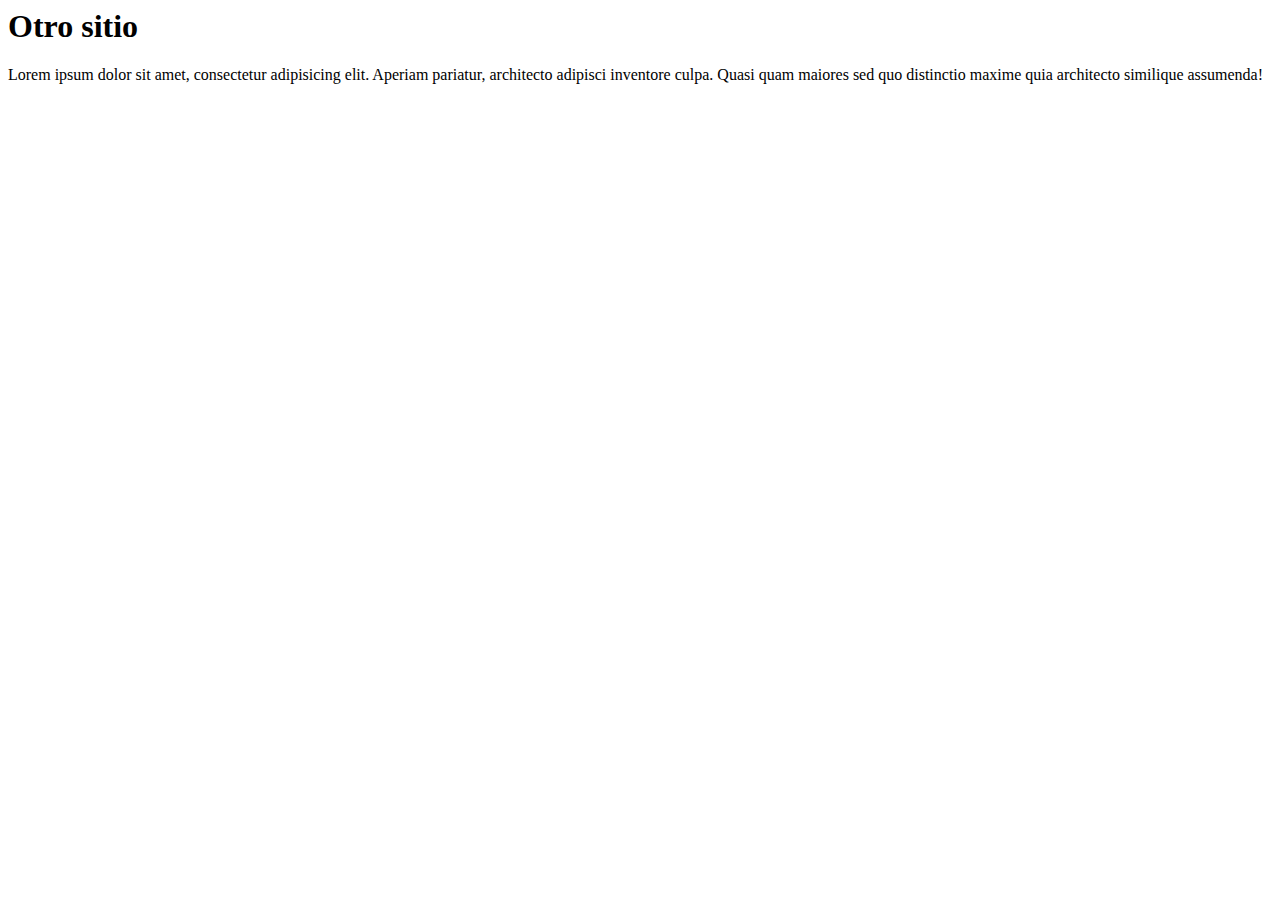
<file: otro.html>
<!-- HTML: Hyper Text Markup Language -->

<html>

   <head>

      <title>Otro sitio</title>

      <meta charset="utf-8">

   </head>

   <body>

      <h1>Otro sitio</h1>

      <p>Lorem ipsum dolor sit amet, consectetur adipisicing elit. Aperiam pariatur, architecto adipisci inventore culpa. Quasi quam maiores sed quo distinctio maxime quia architecto similique assumenda!</p>
   </body>

</html>
</file>
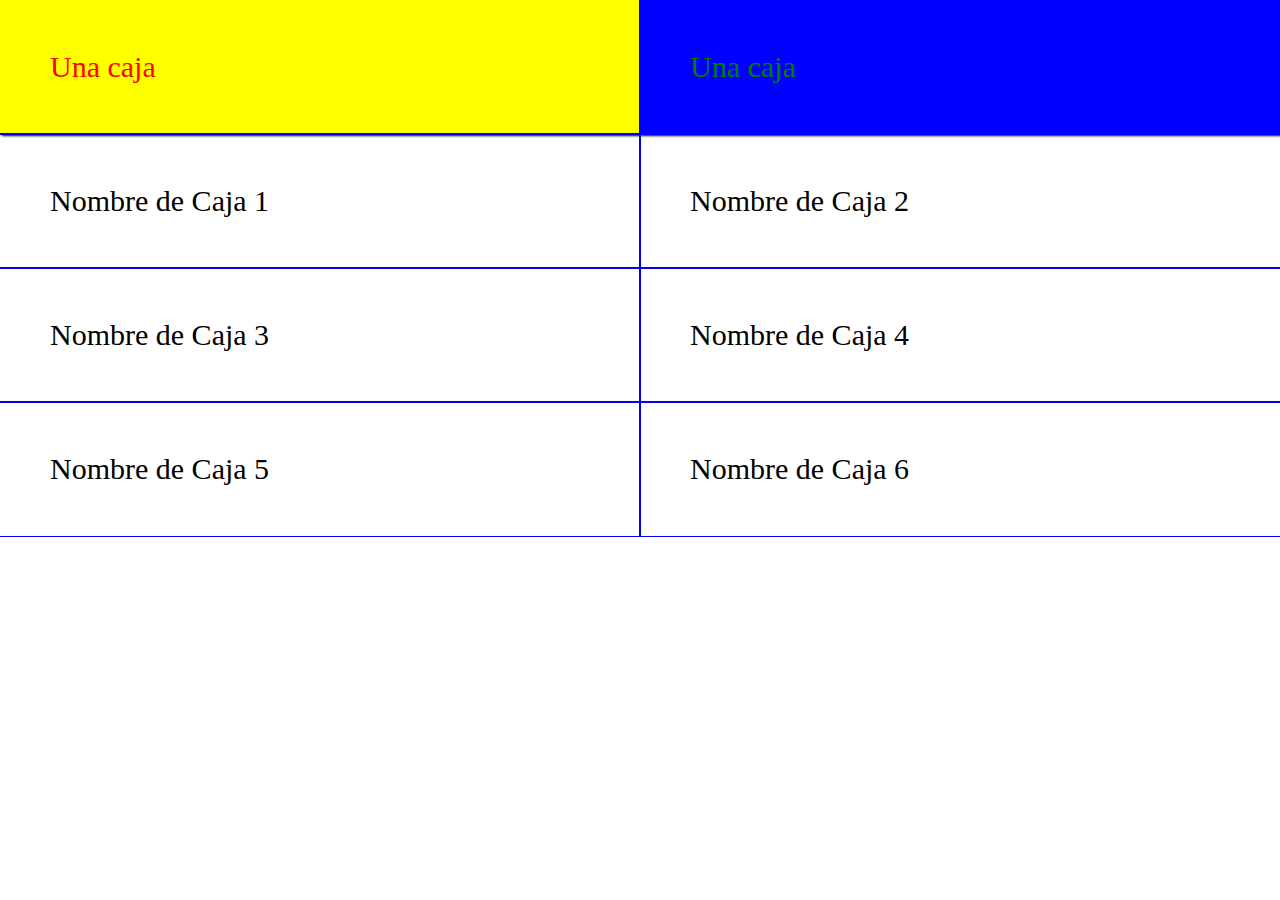
<file: ejemplo01/ejemplo-completo.html>
<!DOCTYPE html>
<!-- html>head+body -->
<html>
   <head>
      <!-- meta[charset=utf-8] -->
      <meta charset="utf-8">
      <title>
         Ejemplo Completo
      </title>

      <style>
         /* Selector por etiqueta */
         div {
            outline: 1px solid blue;
            padding: 50px;
            font-size: 30px;
         }

         /* Selector por identidad */
         #caja1 {
            color: red;
            background-color: yellow;
         }

         #caja2 {
            color: green;
            background-color: blue;
         }

         /* Selector por clase */

         .caja {
            /* bxsh */
            box-shadow: 2px 2px 2px black;
         }

         .mitad {
            /* w50% */
            width: 50%;
            /* fl */
            float: left;

            box-sizing: border-box;

         }

         body {
            margin:0;
         }
      </style>

   </head>
   <body>

      <!-- #caja1.caja{Una caja} -->
      <!-- #caja2.caja{Una caja} -->
      <div id="caja1" class="caja mitad">Una caja</div>
      <div id="caja2" class="caja mitad">Una caja</div>

      <!-- .mitad{Nombre de Caja $}*6 -->
      <div class="mitad">Nombre de Caja 1</div>
      <div class="mitad">Nombre de Caja 2</div>
      <div class="mitad">Nombre de Caja 3</div>
      <div class="mitad">Nombre de Caja 4</div>
      <div class="mitad">Nombre de Caja 5</div>
      <div class="mitad">Nombre de Caja 6</div>

      <script src="jquery-1.12.3.min.js"></script>

      <script>

         $(document).ready( function() {

            $('#caja1').click(function() {


                  $('#caja2').css({ backgroundColor: 'red' });

                  $('.caja').animate({
                     padding: 150,
                     marginTop: 300
                  }, 5000 );


            });

         });

      </script>

      <script>

         // document.getElementById("caja1").onclick=function(){
         //
         //    document.getElementById("caja2").style.backgroundColor="red";
         //
         // };

      </script>


   </body>
</html>
</file>
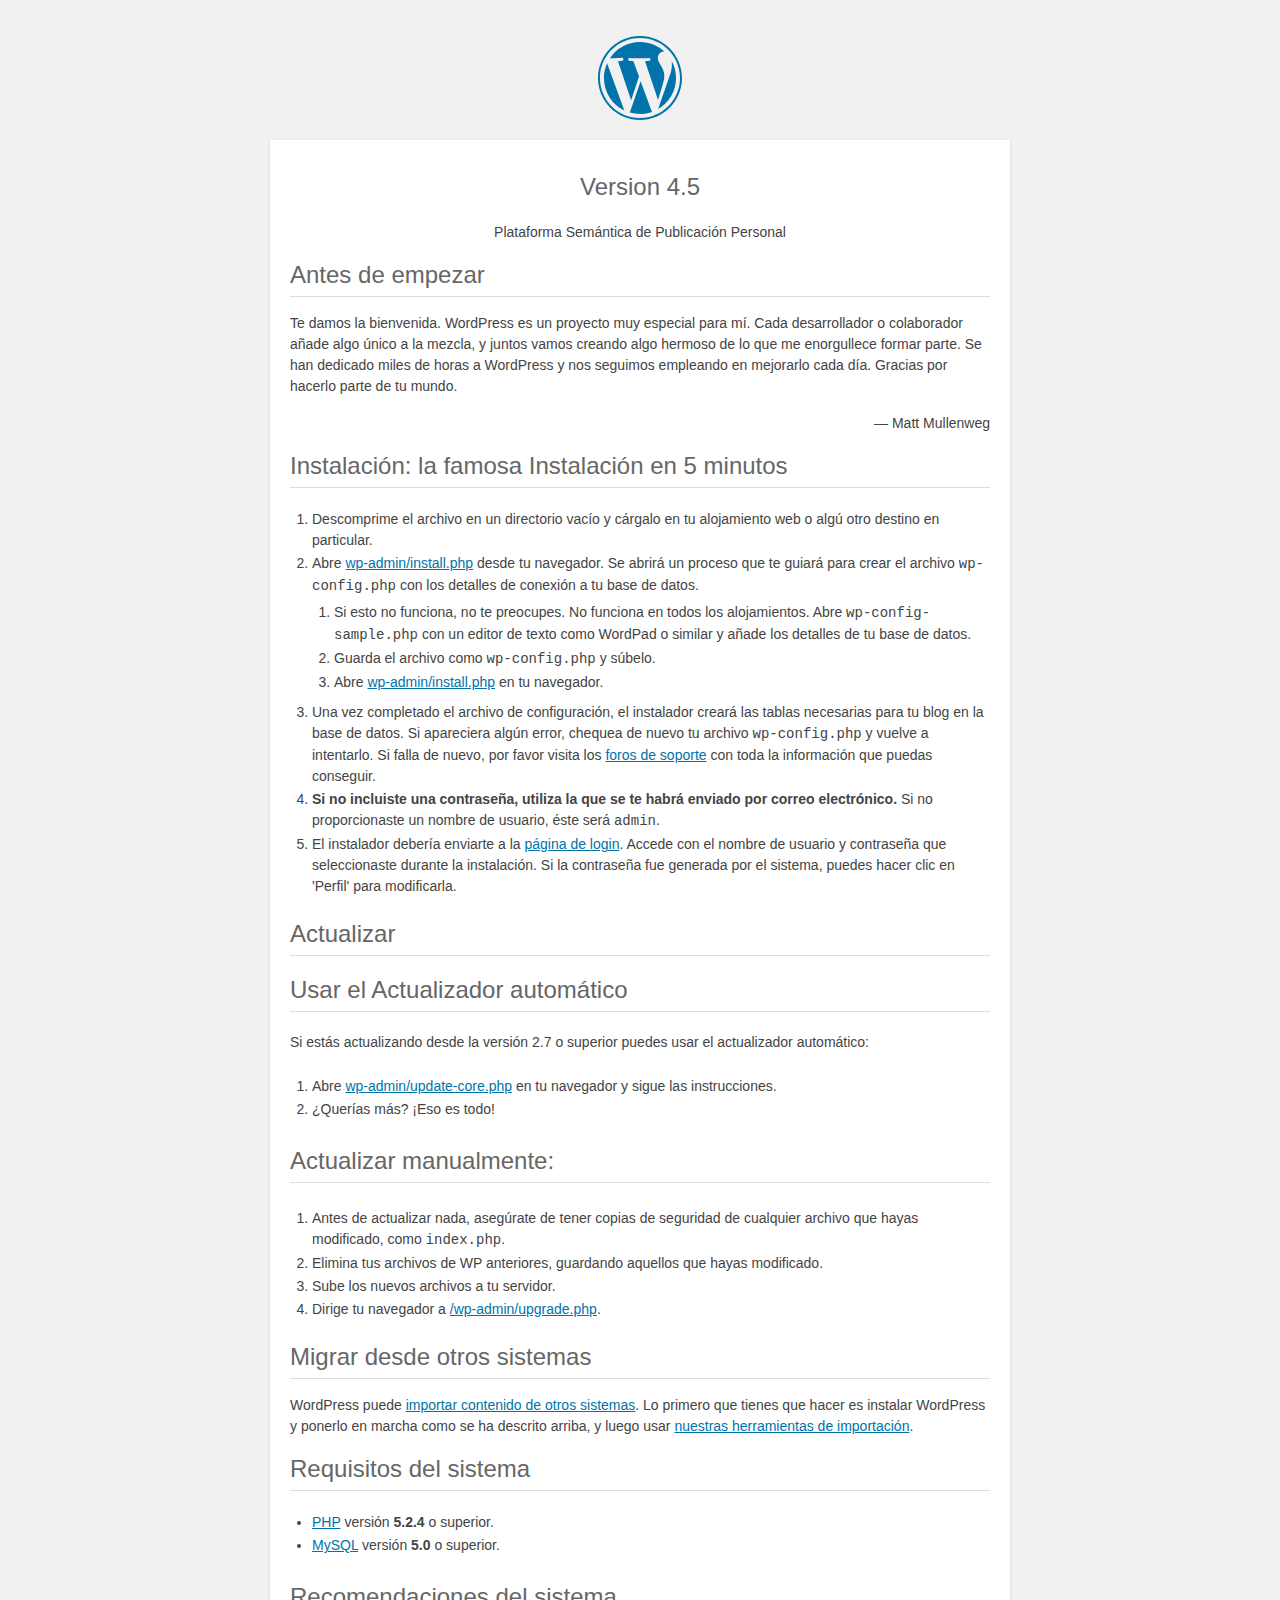
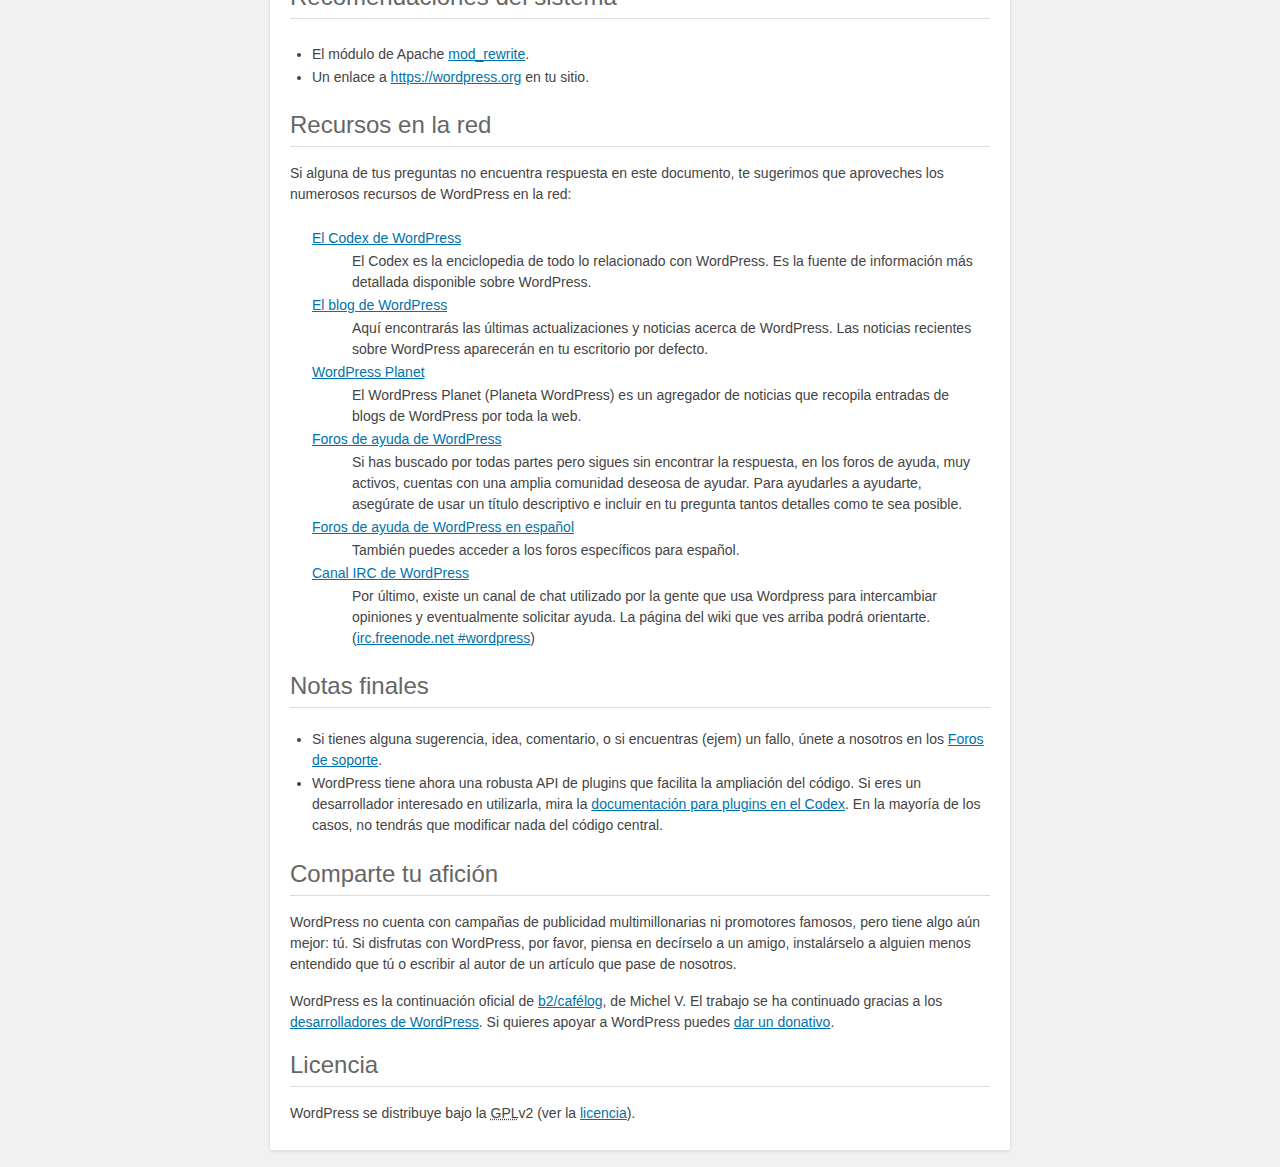
<file: ejemplo_wordpress/readme.html>
<!DOCTYPE html>
<html>
<head>
    <meta name="viewport" content="width=device-width" /> 
	<meta http-equiv="Content-Type" content="text/html; charset=utf-8" />
	<title>WordPress &#8250; Léeme</title>
	<link rel="stylesheet" href="wp-admin/css/install.css?ver=20100228" type="text/css" />
</head>
<body>
<h1 id="logo">
	<a href="http://wordpress.org/"><img alt="WordPress" src="wp-admin/images/wordpress-logo.png" /></a>
	<br /> Version 4.5
</h1>
<p style="text-align: center">Plataforma Semántica de Publicación Personal</p>

<h1>Antes de empezar</h1>
<p>Te damos la bienvenida. WordPress es un proyecto muy especial para mí. Cada desarrollador o colaborador a&ntilde;ade algo único a la mezcla, y juntos vamos creando algo hermoso de lo que me enorgullece formar parte. Se han dedicado miles de horas a WordPress y nos seguimos empleando en mejorarlo cada día. Gracias por hacerlo parte de tu mundo.</p>
<p style="text-align: right">&#8212; Matt Mullenweg</p>

<h1>Instalación: la famosa Instalación en 5 minutos</h1>
<ol>
	<li>Descomprime el archivo en un directorio vac&iacute;o y c&aacute;rgalo en tu alojamiento web o alg&uacute; otro destino en particular.</li>
	<li>Abre <span class="file"><a href="wp-admin/install.php">wp-admin/install.php</a></span> desde tu navegador. Se abrirá un proceso que te guiará para crear el archivo <code>wp-config.php</code> con los detalles de conexión a tu base de datos.
		<ol>
			<li>Si esto no funciona, no te preocupes. No funciona en todos los alojamientos. Abre <code>wp-config-sample.php</code> con un editor de texto como WordPad o similar y añade los detalles de tu base de datos.</li>
			<li>Guarda el archivo como <code>wp-config.php</code> y súbelo.</li>
			<li>Abre <span class="file"><a href="wp-admin/install.php">wp-admin/install.php</a></span> en tu navegador.</li>
		</ol>
	</li>
	<li>Una vez completado el archivo de configuración, el instalador creará las tablas necesarias para tu blog en la base de datos. Si apareciera algún error, chequea de nuevo tu archivo <code>wp-config.php</code> y vuelve a intentarlo. Si falla de nuevo, por favor visita los <a href="http://es.forums.wordpress.org/" title="Foros de soporte WordPress.org">foros de soporte</a> con toda la información que puedas conseguir.</li>
	<li><strong>Si no incluiste una contraseña, utiliza la que se te habrá enviado por correo electrónico.</strong> Si no proporcionaste un nombre de usuario, éste será <code>admin</code>.</li>
	<li>El instalador debería enviarte a la <a href="wp-login.php">página de login</a>. Accede con el nombre de usuario y contraseña que seleccionaste durante la instalación. Si la contraseña fue generada por el sistema, puedes hacer clic en 'Perfil' para modificarla.</li>
</ol>

<h1>Actualizar</h1>
<h2>Usar el Actualizador automático</h2>
<p>Si estás actualizando desde la versión 2.7 o superior puedes usar el actualizador automático:</p>
<ol>
	<li>Abre <span class="file"><a href="wp-admin/update-core.php">wp-admin/update-core.php</a></span> en tu navegador y sigue las instrucciones.</li>
	<li>¿Querías más? ¡Eso es todo!</li>
</ol>

<h2>Actualizar manualmente:</h2>
<ol>
    <li>Antes de actualizar nada, asegúrate de tener copias de seguridad de cualquier archivo que hayas modificado, como <code>index.php</code>.</li>
	<li>Elimina tus archivos de WP anteriores, guardando aquellos que hayas modificado.</li>
	<li>Sube los nuevos archivos a tu servidor.</li>
	<li>Dirige tu navegador a <span class="file"><a href="wp-admin/upgrade.php">/wp-admin/upgrade.php</a></span>.</li>
	</ol>

<h1>Migrar desde otros sistemas</h1>
<p>WordPress puede <a href="http://codex.wordpress.org/Importing_Content">importar contenido de otros sistemas</a>. Lo primero que tienes que hacer es instalar WordPress y ponerlo en marcha como se ha descrito arriba, y luego usar <a href="wp-admin/import.php" title="Importar a WordPress">nuestras herramientas de importación</a>.</p>

<h1>Requisitos del sistema</h1>
<ul>
	<li><a href="http://php.net/">PHP</a> versión <strong>5.2.4</strong> o superior.</li>
	<li><a href="http://www.mysql.com/">MySQL</a> versión <strong>5.0</strong> o superior.</li>
</ul>

<h2>Recomendaciones del sistema</h2>
<ul>
	<li>El módulo de Apache <a href="http://httpd.apache.org/docs/2.2/mod/mod_rewrite.html">mod_rewrite</a>.</li>
	<li>Un enlace a <a href="https://wordpress.org/">https://wordpress.org</a> en tu sitio.</li>
</ul>

<h1>Recursos en la red</h1>
<p>Si alguna de tus preguntas no encuentra respuesta en este documento, te sugerimos que aproveches los numerosos recursos de WordPress en la red:</p>
<dl>
	<dt><a href="http://codex.wordpress.org/">El Codex de WordPress </a></dt>
	<dd>El Codex es la enciclopedia de todo lo relacionado con WordPress. Es la fuente de información más detallada disponible sobre WordPress. </dd>
	<dt><a href="http://wordpress.org/news/">El blog de WordPress</a></dt>
		<dd>Aquí encontrarás las últimas actualizaciones y noticias acerca de WordPress. Las noticias recientes sobre WordPress aparecerán en tu escritorio por defecto.</dd>
	<dt><a href="http://planet.wordpress.org/">WordPress Planet </a></dt>
	<dd>El WordPress Planet (Planeta WordPress) es un agregador de noticias que recopila entradas de blogs de WordPress por toda la web. </dd>
	<dt><a href="https://wordpress.org/support/">Foros de ayuda de WordPress</a></dt>
	<dd>Si has buscado por todas partes pero sigues sin encontrar la respuesta, en los foros de ayuda, muy activos, cuentas con una amplia comunidad deseosa de ayudar. Para ayudarles a ayudarte, asegúrate de usar un título descriptivo e incluir en tu pregunta tantos detalles como te sea posible. </dd>
	<dt><a href="http://es.forums.wordpress.org/">Foros de ayuda de WordPress en español</a></dt>
	<dd>También puedes acceder a los foros específicos para español. </dd>
	<dt><a href="http://codex.wordpress.org/IRC">Canal IRC de WordPress</a></dt>
	<dd>Por último, existe un canal de chat utilizado por la gente que usa Wordpress para intercambiar opiniones y eventualmente solicitar ayuda. La página del wiki que ves arriba podrá orientarte. (<a href="irc://irc.freenode.net/wordpress">irc.freenode.net #wordpress</a>)</dd>
</dl>

<h1>Notas finales</h1>
<ul>
	<li>Si tienes alguna sugerencia, idea, comentario, o si encuentras (ejem) un fallo, únete a nosotros en los <a href="http://es.forums.wordpress.org/">Foros de soporte</a>.</li>
	<li>WordPress tiene ahora una robusta API de plugins que facilita la ampliación del código. Si eres un desarrollador interesado en utilizarla, mira la <a href="http://codex.wordpress.org/Plugin_API">documentación para plugins en el Codex</a>. En la mayoría de los casos, no tendrás que modificar nada del código central.</li>
</ul>

<h1>Comparte tu afición</h1>
<p>WordPress no cuenta con campañas de publicidad multimillonarias ni promotores famosos, pero tiene algo aún mejor: tú. Si disfrutas con WordPress, por favor, piensa en decírselo a un amigo, instalárselo a alguien menos entendido que tú o escribir al autor de un artículo que pase de nosotros.</p>

<p>WordPress es la continuación oficial de <a href="http://cafelog.com/">b2/caf&#233;log</a>, de Michel V. El trabajo se ha continuado gracias a los <a href="http://wordpress.org/about/">desarrolladores de WordPress</a>. Si quieres apoyar a WordPress puedes <a href="http://wordpress.org/donate/" title="Donaciones a WordPress">dar un donativo</a>.</p>

<h1>Licencia</h1>
<p>WordPress se distribuye bajo la <abbr title="Licencia Pública de GNU">GPL</abbr>v2 (ver la <a href="licencia.txt">licencia</a>).</p>


</body>
</html>
</file>
<file: ejemplo_wordpress/wp-admin/css/install.css>
html {
	background: #f1f1f1;
	margin: 0 20px;
}

body {
	background: #fff;
	color: #444;
	font-family: "Open Sans", sans-serif;
	margin: 140px auto 25px;
	padding: 20px 20px 10px 20px;
	max-width: 700px;
	-webkit-font-smoothing: subpixel-antialiased;
	-webkit-box-shadow: 0 1px 3px rgba(0,0,0,0.13);
	box-shadow: 0 1px 3px rgba(0,0,0,0.13);
}

a {
	color: #0073aa;
}

a:hover,
a:active {
	color: #00a0d2;
}

a:focus {
	color: #124964;
	-webkit-box-shadow:
		0 0 0 1px #5b9dd9,
		0 0 2px 1px rgba(30, 140, 190, .8);
	box-shadow:
		0 0 0 1px #5b9dd9,
		0 0 2px 1px rgba(30, 140, 190, .8);
}

.ie8 a:focus {
	outline: #5b9dd9 solid 1px;
}

h1, h2 {
	border-bottom: 1px solid #ddd;
	clear: both;
	color: #666;
	font-size: 24px;
	padding: 0;
	padding-bottom: 7px;
	font-weight: normal;
}

h3 {
	font-size: 16px;
}

p, li, dd, dt {
	padding-bottom: 2px;
	font-size: 14px;
	line-height: 1.5;
}

code, .code {
	font-family: Consolas, Monaco, monospace;
}

ul, ol, dl {
	padding: 5px 5px 5px 22px;
}

a img {
	border:0
}
abbr {
	border: 0;
	font-variant: normal;
}

fieldset {
	border: 0;
	padding: 0;
	margin: 0;
}

label {
	cursor: pointer;
}

#logo {
	margin: 6px 0 14px 0;
	padding: 0 0 7px 0;
	border-bottom: none;
	text-align:center
}
#logo a {
	background-image: url(../images/w-logo-blue.png?ver=20131202);
	background-image: none, url(../images/wordpress-logo.svg?ver=20131107);
	-webkit-background-size: 84px;
	background-size: 84px;
	background-position: center top;
	background-repeat: no-repeat;
	color: #444; /* same as login.css */
	height: 84px;
	font-size: 20px;
	font-weight: normal;
	line-height: 1.3em;
	margin: -130px auto 25px;
	padding: 0;
	text-decoration: none;
	width: 84px;
	text-indent: -9999px;
	outline: none;
	overflow: hidden;
	display: block;
}

#logo a:focus {
	-webkit-box-shadow: none;
	box-shadow: none;
}

.step {
	margin: 20px 0 15px;
}
.step, th {
	text-align: left;
	padding: 0;
}
.language-chooser.wp-core-ui .step .button.button-large {
	height: 36px;
	font-size: 14px;
	line-height: 33px;
	vertical-align: middle;
}
textarea {
	border: 1px solid #ddd;
	font-family: "Open Sans", sans-serif;
	width: 100%;
	-webkit-box-sizing: border-box;
	-moz-box-sizing: border-box;
	box-sizing: border-box;
}

.form-table {
	border-collapse: collapse;
	margin-top: 1em;
	width: 100%;
}

.form-table td {
	margin-bottom: 9px;
	padding: 10px 20px 10px 0;
	font-size: 14px;
	vertical-align: top
}

.form-table th {
	font-size: 14px;
	text-align: left;
	padding: 10px 20px 10px 0;
	width: 140px;
	vertical-align: top;
}

.form-table code {
	line-height: 18px;
	font-size: 14px;
}

.form-table p {
	margin: 4px 0 0 0;
	font-size: 11px;
}

.form-table input {
	line-height: 20px;
	font-size: 15px;
	padding: 3px 5px;
	border: 1px solid #ddd;
	-webkit-box-shadow: inset 0 1px 2px rgba(0,0,0,0.07);
	box-shadow: inset 0 1px 2px rgba(0,0,0,0.07);
}

input,
submit {
	font-family: "Open Sans", sans-serif;
}

.form-table input[type=text],
.form-table input[type=email],
.form-table input[type=url],
.form-table input[type=password] {
	width: 206px;
}

.form-table th p {
	font-weight: normal;
}

.form-table.install-success th,
.form-table.install-success td {
	vertical-align: middle;
	padding: 16px 20px 16px 0;
}

.form-table.install-success td p {
	margin: 0;
	font-size: 14px;
}

.form-table.install-success td code {
	margin: 0;
	font-size: 18px;
}

#error-page {
	margin-top: 50px;
}

#error-page p {
	font-size: 14px;
	line-height: 18px;
	margin: 25px 0 20px;
}

#error-page code, .code {
	font-family: Consolas, Monaco, monospace;
}

.wp-hide-pw > .dashicons {
	line-height: inherit;
}

#pass-strength-result {
	background-color: #eee;
	border: 1px solid #ddd;
	color: #23282d;
	margin: -2px 5px 5px 0px;
	padding: 3px 5px;
	text-align: center;
	width: 218px;
	-webkit-box-sizing: border-box;
	-moz-box-sizing: border-box;
	box-sizing: border-box;
	opacity: 0;
}

#pass-strength-result.short {
	background-color: #f1adad;
	border-color: #e35b5b;
	opacity: 1;
}

#pass-strength-result.bad {
	background-color: #fbc5a9;
	border-color: #f78b53;
	opacity: 1;
}

#pass-strength-result.good {
	background-color: #ffe399;
	border-color: #ffc733;
	opacity: 1;
}

#pass-strength-result.strong {
	background-color: #c1e1b9;
	border-color: #83c373;
	opacity: 1;
}

#pass1.short, #pass1-text.short {
	border-color: #e35b5b;
}

#pass1.bad, #pass1-text.bad {
	border-color: #f78b53;
}

#pass1.good, #pass1-text.good {
	border-color: #ffc733;
}

#pass1.strong, #pass1-text.strong {
	border-color: #83c373;
}

.pw-weak {
	display: none;
}

.message {
	border-left: 4px solid #dc3232;
	padding: .7em .6em;
	background-color: #fbeaea;
}

/* rtl:ignore */
#dbname,
#uname,
#pwd,
#dbhost,
#prefix,
#user_login,
#admin_email,
#pass1,
#pass2 {
	direction: ltr;
}

#pass1-text,
.show-password #pass1 {
	display: none;
}

.show-password #pass1-text
{
	display: inline-block;
}

.form-table span.description.important {
	font-size: 12px;
}


/* localization */
body.rtl,
.rtl textarea,
.rtl input,
.rtl submit {
	font-family: Tahoma, sans-serif;
}

:lang(he-il) body.rtl,
:lang(he-il) .rtl textarea,
:lang(he-il) .rtl input,
:lang(he-il) .rtl submit {
	font-family: Arial, sans-serif;
}

@media only screen and (max-width: 799px) {
	body {
		margin-top: 115px;
	}
	#logo a {
		margin: -125px auto 30px;
	}
}

@media screen and ( max-width: 782px ) {

	.form-table {
		margin-top: 0;
	}

	.form-table th,
	.form-table td {
		display: block;
		width: auto;
		vertical-align: middle;
	}

	.form-table th {
		padding: 20px 0 0;
	}

	.form-table td {
		padding: 5px 0;
		border: 0;
		margin: 0;
	}

	textarea,
	input {
		font-size: 16px;
	}

	.form-table td input[type="text"],
	.form-table td input[type="email"],
	.form-table td input[type="url"],
	.form-table td input[type="password"],
	.form-table td select,
	.form-table td textarea,
	.form-table span.description {
		width: 100%;
		font-size: 16px;
		line-height: 1.5;
		padding: 7px 10px;
		display: block;
		max-width: none;
		-webkit-box-sizing: border-box;
		-moz-box-sizing: border-box;
		box-sizing: border-box;
	}

}

body.language-chooser {
	max-width: 300px;
}

.language-chooser select {
	padding: 8px;
	width: 100%;
	display: block;
	border: 1px solid #ddd;
	background-color: #fff;
	color: #32373c;
	font-size: 16px;
	font-family: Arial, sans-serif;
	font-weight: normal;
}

.language-chooser p {
	text-align: right;
}

.screen-reader-input,
.screen-reader-text {
	position: absolute;
	margin: -1px;
	padding: 0;
	height: 1px;
	width: 1px;
	overflow: hidden;
	clip: rect(0 0 0 0);
	border: 0;
}

.spinner {
	background: url(../images/spinner.gif) no-repeat;
	-webkit-background-size: 20px 20px;
	background-size: 20px 20px;
	visibility: hidden;
	opacity: 0.7;
	filter: alpha(opacity=70);
	width: 20px;
	height: 20px;
	margin: 2px 5px 0;
}

.step .spinner {
	display: inline-block;
	vertical-align: middle;
	margin-right: 15px;
}

.button-secondary.hide-if-no-js,
.hide-if-no-js {
	display: none;
}

/**
 * HiDPI Displays
 */
@media print,
  (-webkit-min-device-pixel-ratio: 1.25),
  (min-resolution: 120dpi) {

	.spinner {
		background-image: url(../images/spinner-2x.gif);
	}

}
</file>
